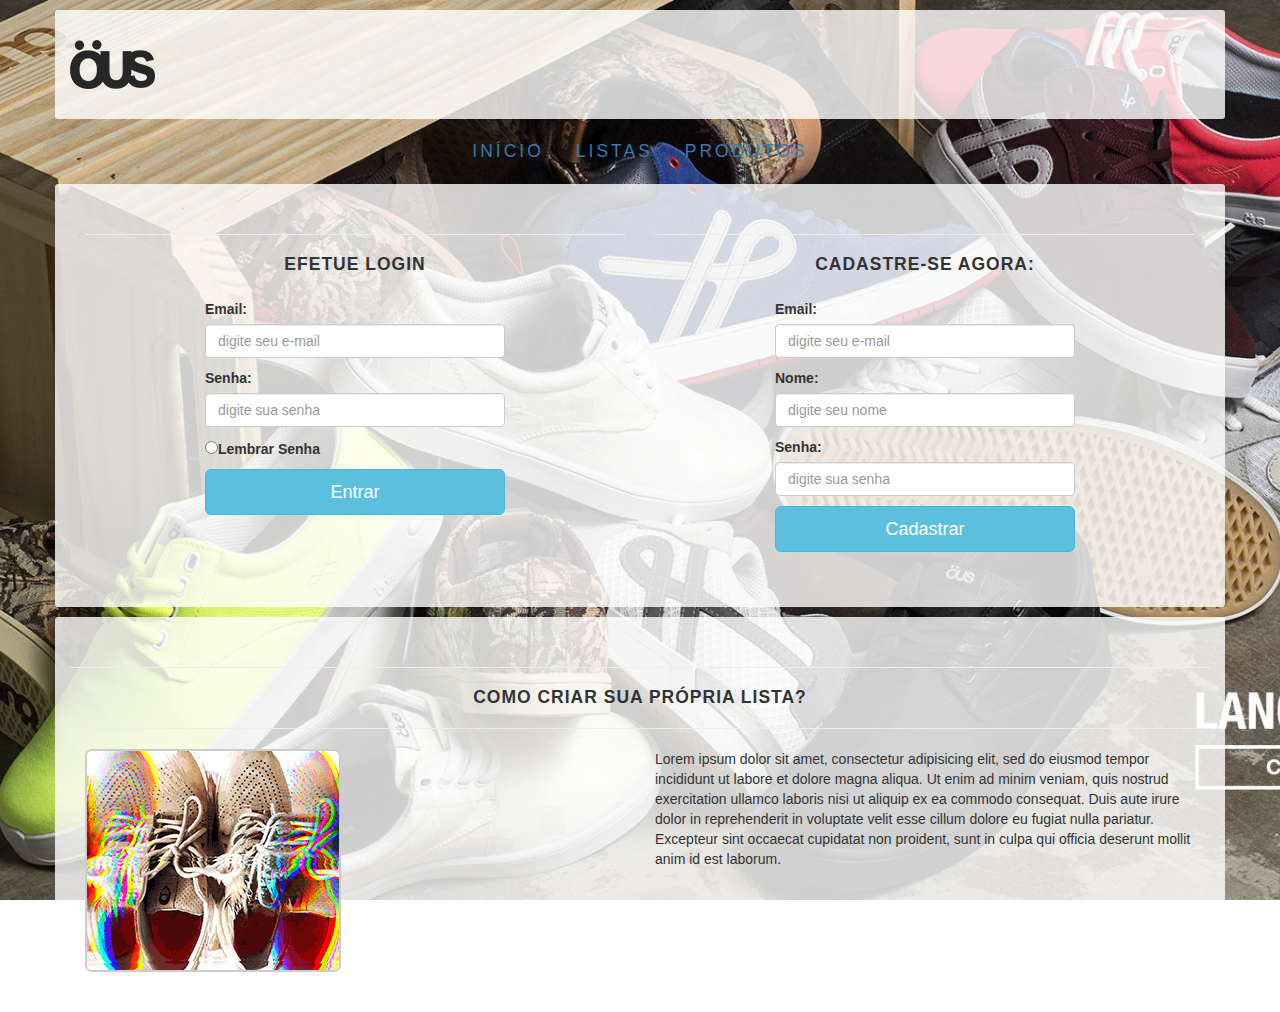
<file: index.html>
<!DOCTYPE html>
<html>
<head>
	<meta charset="utf-8">
	<title>Página Inicial</title>
	<!-- favicon  -->
	<link rel="icon" type="image/png" href="bootstrap/img/ous.png">
	<meta name="viewport" content="width=device-width">
	<!-- Latest compiled and minified CSS -->
	<link rel="stylesheet" href="bootstrap/css/bootstrap.min.css">
		<link rel="stylesheet" type="text/css" href="bootstrap/css/estilo.css">
</head>
<body>
	<div class="container">
		<header class="row clearfix caixa">
			<img src="bootstrap/img/logo.png" alt="logo">
		</header>
		<nav class="row clearfix">
			<ul class="nav nav-pills menu-estilo">
				<li><a href="">início</a></li>
				<li><a href="">listas</a></li>
				<li><a href="">produtos</a></li>
			</ul>
		</nav>
		<div class="row clearfix caixa">
			<section class="col-md-6">
				<hr><h2 class="titulo"><strong>Efetue Login</strong></h2>
				<form method="post" class="form-estilo">
					<p>
						<label for="email">Email:</label>
						<input type="email" name="email" class="form-control" placeholder="digite seu e-mail" required="">
					</p>
					<p>
						<label for="senha">Senha:</label>
						<input type="password" name="senha" class="form-control" placeholder="digite sua senha" required=""></p>
						<label class="checkbox">
							<input type="radio" name="lembrete">Lembrar Senha
						</label>						
					<p><button name="login" type="submit" class="btn btn-lg btn-info btn-block">Entrar</button></p>
				</form>
			</section>
			<section class="col-md-6">
				<hr><h2 class="titulo"><strong>Cadastre-se Agora:</strong></h2>
				
				<form method="post" class="form-estilo">
					<p>
						<label for="email">Email:</label>
						<input type="email" name="email" class="form-control" placeholder="digite seu e-mail" required="">
					</p>
					<p>
						<label for="nome">Nome:</label>
						<input type="text" name="nome" class="form-control" placeholder="digite seu nome" required="">
					</p>
					<p>
						<label for="senha">Senha:</label>
						<input type="password" name="senha" class="form-control" placeholder="digite sua senha" required="">
					</p>
					<p><button class="btn btn-lg btn-info btn-block">Cadastrar</button></p>
				</form>
			</section>
		</div>
		<section class="row clearfix caixa">
			<hr>
			<h2 class="titulo"><strong>Como criar sua própria lista?</strong></h2>
			<hr>
			<div>
				<div class="col-md-6">
					<img src="bootstrap/img/banner_half_sec_15_1492015602.gif" class="img-responsive">
				</div>
				<div class="col-md-6">
					<p>Lorem ipsum dolor sit amet, consectetur adipisicing elit, sed do eiusmod
					tempor incididunt ut labore et dolore magna aliqua. Ut enim ad minim veniam,
					quis nostrud exercitation ullamco laboris nisi ut aliquip ex ea commodo
					consequat. Duis aute irure dolor in reprehenderit in voluptate velit esse
					cillum dolore eu fugiat nulla pariatur. Excepteur sint occaecat cupidatat non
					proident, sunt in culpa qui officia deserunt mollit anim id est laborum.</p>
				</div>
			</div>
		</section>
	</div>
	
</body>
</html>
</file>
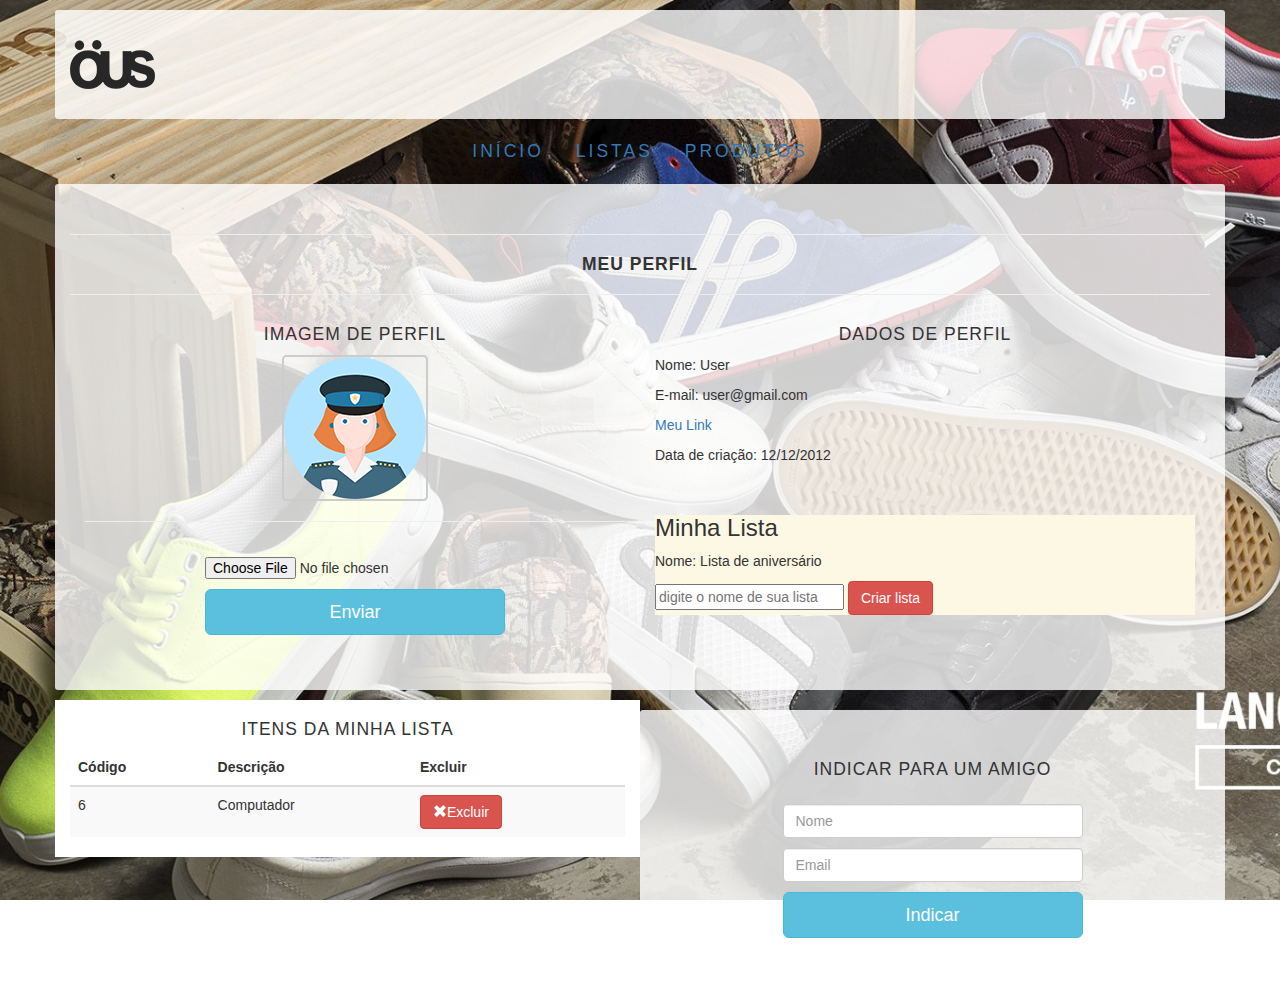
<file: home.html>
<!DOCTYPE html>
<html>
<head>
	<meta charset="utf-8">
	<!-- favicon  -->
	<link rel="icon" type="image/png" href="bootstrap/img/ous.png">
	<meta name="viewport" content="width=device-width">
	<!-- Latest compiled and minified CSS -->
	<link rel="stylesheet" href="bootstrap/css/bootstrap.min.css">
	<link rel="stylesheet" type="text/css" href="bootstrap/css/estilo.css">
</head>
<body>

<div class="container">
	<header class="row clearfix caixa">
			<img src="bootstrap/img/logo.png" alt="logo">
	</header>
		<nav class="row clearfix ">
			<ul class="nav nav-pills menu-estilo">
				<li><a href="">início</a></li>
				<li><a href="">listas</a></li>
				<li><a href="">produtos</a></li>
			</ul>
		</nav>
	<div class="row clearfix caixa">
			<hr>
			<h2 class="titulo"><strong>Meu Perfil</strong></h2>
			<hr>
	
	<section class="col-md-6">
		<h4 class="titulo">Imagem de Perfil</h4>
		<img src="bootstrap/img/police-women_icon-icons.com_55038.png" class="img-responsive center-block">
		<hr>
		<form method="post" enctype="multipart/form-data" class="form-estilo">
			<p><input type="file" name="arquivo"></p>
			<p><button name="enviarFoto" type="submit" class="btn btn-lg btn-info btn-block">Enviar</button></p>
		</form>
	</section>

	<section class="col-md-6">
		<h4 class="titulo">Dados de Perfil</h4>
		<p>Nome: User</p>
		<p>E-mail: user@gmail.com</p>
		<p><a href="">Meu Link</a></p>
		<p>Data de criação: 12/12/2012</p>
		<br>
		<div class="bg-warning">
			<h3>Minha Lista</h3>
			<p>Nome: Lista de aniversário</p>
			<form method="post">
				<input type="text" name="descricao" placeholder="digite o nome de sua lista" required="">
				<button name="criarLista" type="submit" class="btn btn-danger">Criar lista</button>
			</form>
		</div>
	</section>
</div>
	<!-- <div>
			<hr>
			<h2><strong>Serviços para sua lista</strong></h2>
			<hr>
	</div> -->
	<div class="row clearfix">
		<section class="col-md-6" style="background-color: #fff;">
			<h3 class="titulo">Itens da minha lista</h3>
			<table class="table table-striped">
				<thead>
					<tr>
						<th>Código</th>
						<th>Descrição</th>
						<th>Excluir</th>
					</tr>
				</thead>
				<tbody>
					<tr>
						<td>6</td>
						<td>Computador</td>
						<td>
							<form method="post">
								<input type="hidden" name="codProduto" value="6">
								<button name="excluirItem" type="submit" class="btn btn-danger">
									<span class="glyphicon glyphicon-remove"></span>Excluir
								</button>
								
							</form>
						</td>
					</tr>
				</tbody>
			</table>
		</section>
		<section class="col-md-6 caixa">
			<h3 class="titulo">Indicar para um amigo</h3>
			<form method="post" class="form-estilo">
				<input type="hidden" name="link" value=""/>
				<p><input type="text" name="nome" placeholder="Nome" required="" class="form-control"></p>
				<p><input type="email" name="email" placeholder="Email" required="" class="form-control"></p>
				<p><button type="submit" class="btn btn-lg btn-info btn-block">Indicar</button></p>
			</form>
		</section>
	</div>
</body>
</html>
</file>
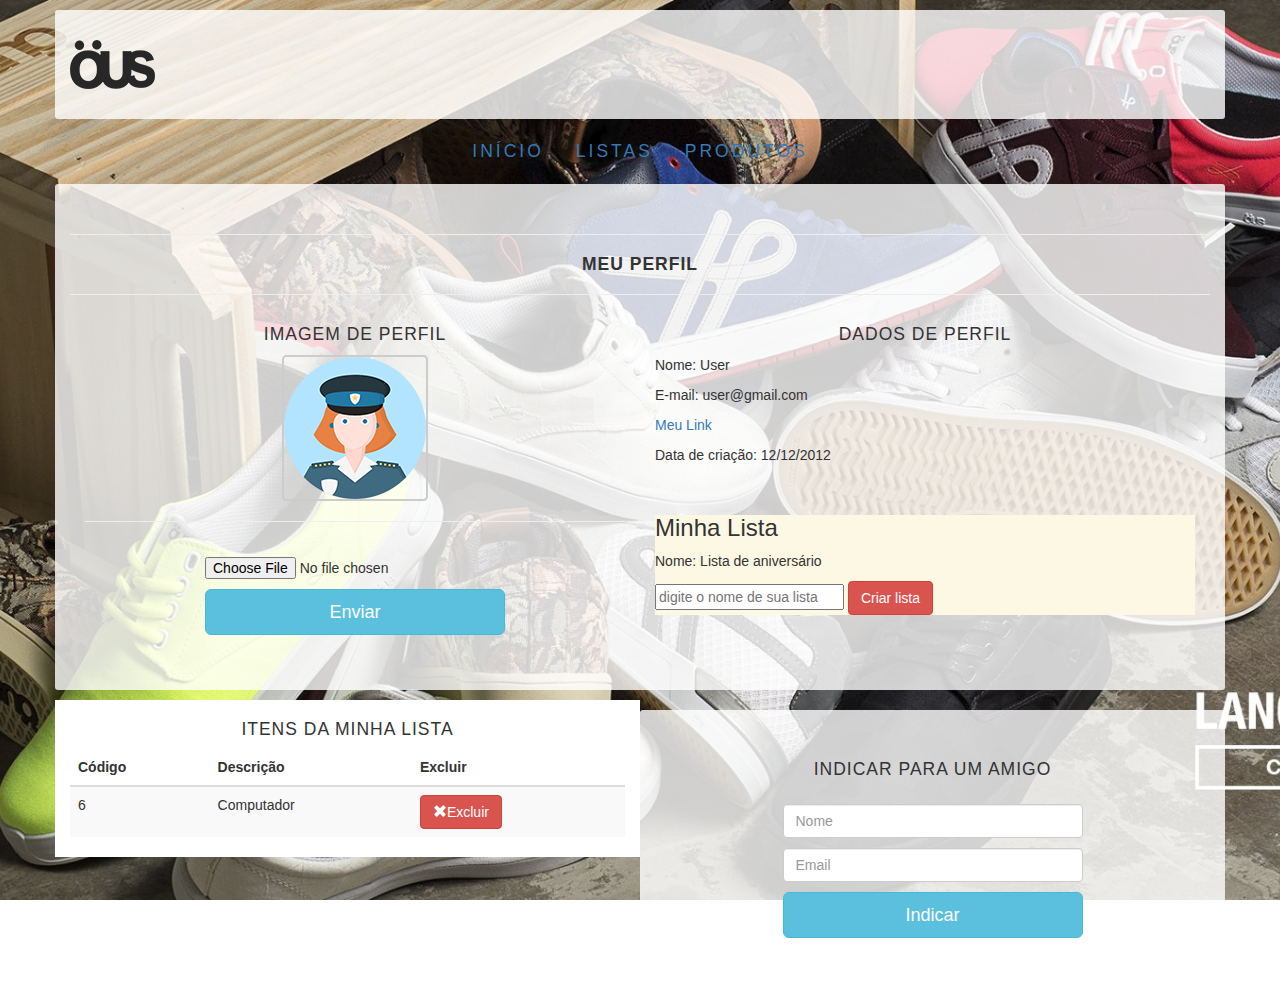
<file: home1.html>
<!DOCTYPE html>
<html>
<head>
	<meta charset="utf-8">
	<!-- favicon  -->
	<link rel="icon" type="image/png" href="bootstrap/img/ous.png">
	<meta name="viewport" content="width=device-width">
	<!-- Latest compiled and minified CSS -->
	<link rel="stylesheet" href="bootstrap/css/bootstrap.min.css">
	<link rel="stylesheet" type="text/css" href="bootstrap/css/estilo.css">
</head>
<body>

<div class="container">
	<header class="row clearfix caixa">
			<img src="bootstrap/img/logo.png" alt="logo">
	</header>
		<nav class="row clearfix ">
			<ul class="nav nav-pills menu-estilo">
				<li><a href="">início</a></li>
				<li><a href="">listas</a></li>
				<li><a href="">produtos</a></li>
			</ul>
		</nav>
	<div class="row clearfix caixa">
			<hr>
			<h2 class="titulo"><strong>Meu Perfil</strong></h2>
			<hr>
	
	<section class="col-md-6">
		<h4 class="titulo">Imagem de Perfil</h4>
		<img src="bootstrap/img/police-women_icon-icons.com_55038.png" class="img-responsive center-block">
		<hr>
		<form method="post" enctype="multipart/form-data" class="form-estilo">
			<p><input type="file" name="arquivo"></p>
			<p><button name="enviarFoto" type="submit" class="btn btn-lg btn-info btn-block">Enviar</button></p>
		</form>
	</section>

	<section class="col-md-6">
		<h4 class="titulo">Dados de Perfil</h4>
		<p>Nome: User</p>
		<p>E-mail: user@gmail.com</p>
		<p><a href="">Meu Link</a></p>
		<p>Data de criação: 12/12/2012</p>
		<br>
		<div class="bg-warning">
			<h3>Minha Lista</h3>
			<p>Nome: Lista de aniversário</p>
			<form method="post">
				<input type="text" name="descricao" placeholder="digite o nome de sua lista" required="">
				<button name="criarLista" type="submit" class="btn btn-danger">Criar lista</button>
			</form>
		</div>
	</section>
</div>
	<!-- <div>
			<hr>
			<h2><strong>Serviços para sua lista</strong></h2>
			<hr>
	</div> -->
	<div class="row clearfix">
		<section class="col-md-6" style="background-color: #fff;">
			<h3 class="titulo">Itens da minha lista</h3>
			<table class="table table-striped">
				<thead>
					<tr>
						<th>Código</th>
						<th>Descrição</th>
						<th>Excluir</th>
					</tr>
				</thead>
				<tbody>
					<tr>
						<td>6</td>
						<td>Computador</td>
						<td>
							<form method="post">
								<input type="hidden" name="codProduto" value="6">
								<button name="excluirItem" type="submit" class="btn btn-danger">
									<span class="glyphicon glyphicon-remove"></span>Excluir
								</button>
								
							</form>
						</td>
					</tr>
				</tbody>
			</table>
		</section>
		<section class="col-md-6 caixa">
			<h3 class="titulo">Indicar para um amigo</h3>
			<form method="post" class="form-estilo">
				<input type="hidden" name="link" value=""/>
				<p><input type="text" name="nome" placeholder="Nome" required="" class="form-control"></p>
				<p><input type="email" name="email" placeholder="Email" required="" class="form-control"></p>
				<p><button type="submit" class="btn btn-lg btn-info btn-block">Indicar</button></p>
			</form>
		</section>
	</div>
</body>
</html>
</file>
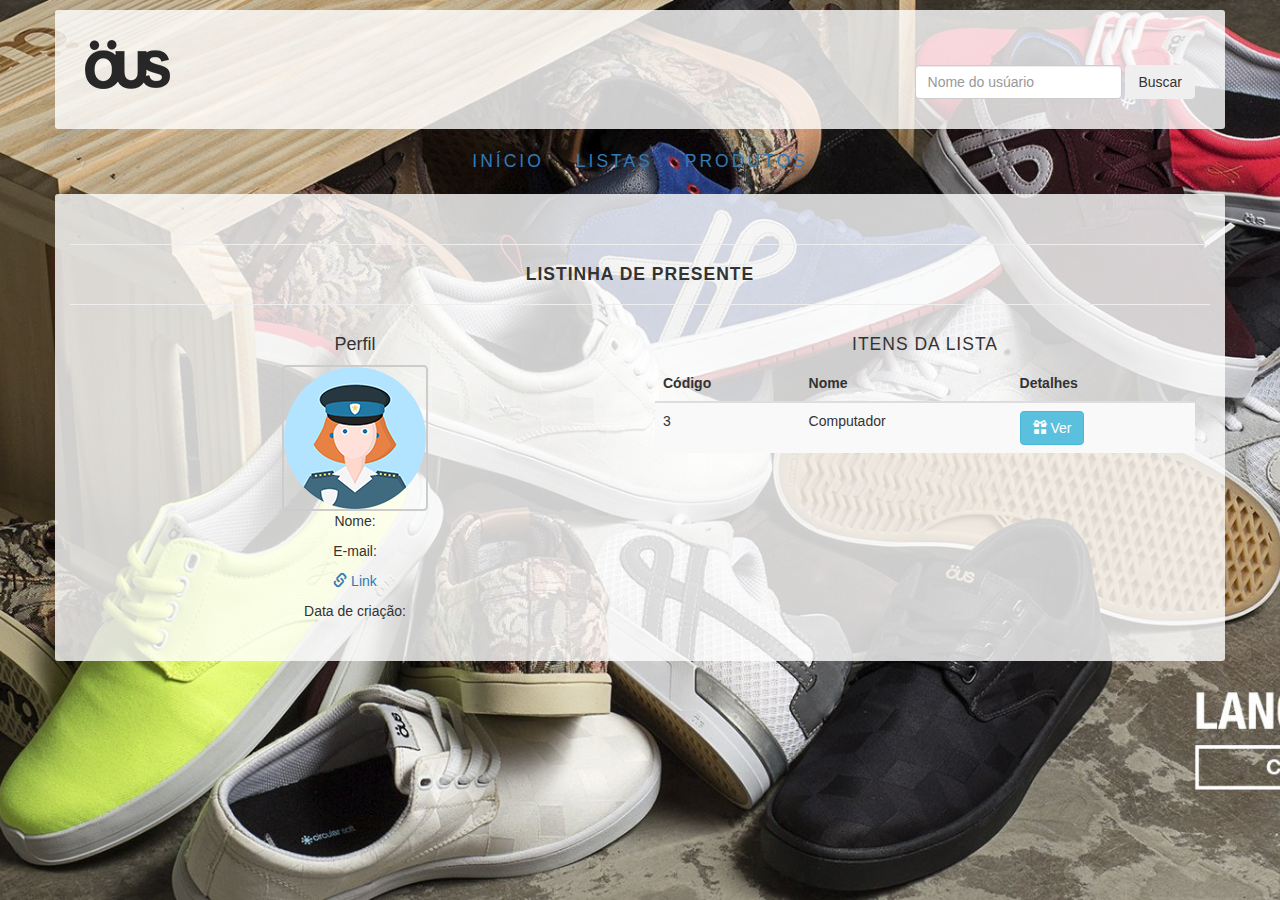
<file: listas.html>
<!DOCTYPE html>
<html>
<head>
	<meta charset="utf-8">
	<title>Página de Listas</title>
	<!-- favicon  -->
	<link rel="icon" type="image/png" href="bootstrap/img/ous.png">
	<meta name="viewport" content="width=device-width">
	<!-- Latest compiled and minified CSS -->
	<link rel="stylesheet" href="bootstrap/css/bootstrap.min.css">
		<link rel="stylesheet" type="text/css" href="bootstrap/css/estilo.css">
</head>
<body>
<div class="container">
	<header class="row clearfix caixa">
		<div class="col-md-8"><img src="bootstrap/img/logo.png" alt="logo"></div>
		<div class="col-md-4" style="margin-top: 25px;">
			<form method="post" class="form-inline text-right" method="get">
				<input type="text" name="search_name" placeholder="Nome do usúario" required="" class="form-control">
				<button type="submit" class="btn btn-sucess">Buscar</button>
			</form>
		</div>
	</header>
		<nav class="row clearfix">
			<ul class="nav nav-pills menu-estilo">
				<li><a href="">início</a></li>
				<li><a href="">listas</a></li>
				<li><a href="">produtos</a></li>
			</ul>
		</nav>
	<div class="row clearfix caixa">
		<hr>
			<h2 class="titulo"><strong>Listinha de presente</strong></h2>
		<hr>
		<section class="col-md-6 centralizado">
			<h4>Perfil</h4>
			<img src="bootstrap/img/police-women_icon-icons.com_55038.png" class="img-responsive center-block">
			<p>Nome:</p>
			<p>E-mail:</p>
			<p><a href="">
				<span class="glyphicon glyphicon-link"></span>
				Link</a></p>
			<p>Data de criação:</p>
		</section>
		<section class="col-md-6">
			<h4 class="titulo">Itens da lista</h4>
			<table class="table table-striped">
				<thead>
					<tr>
						<th>Código</th>
						<th>Nome</th>
						<th>Detalhes</th>
					</tr>
				</thead>
				<tbody>
					<tr>
						<td>3</td>
						<td>Computador</td>
						<td><a href="" class="btn btn-info">
							<span class="glyphicon glyphicon-gift"></span>
							Ver</a></td>
					</tr>
				</tbody>
			</table>
		</section>
	</div>
	
</body>
</html>
</file>
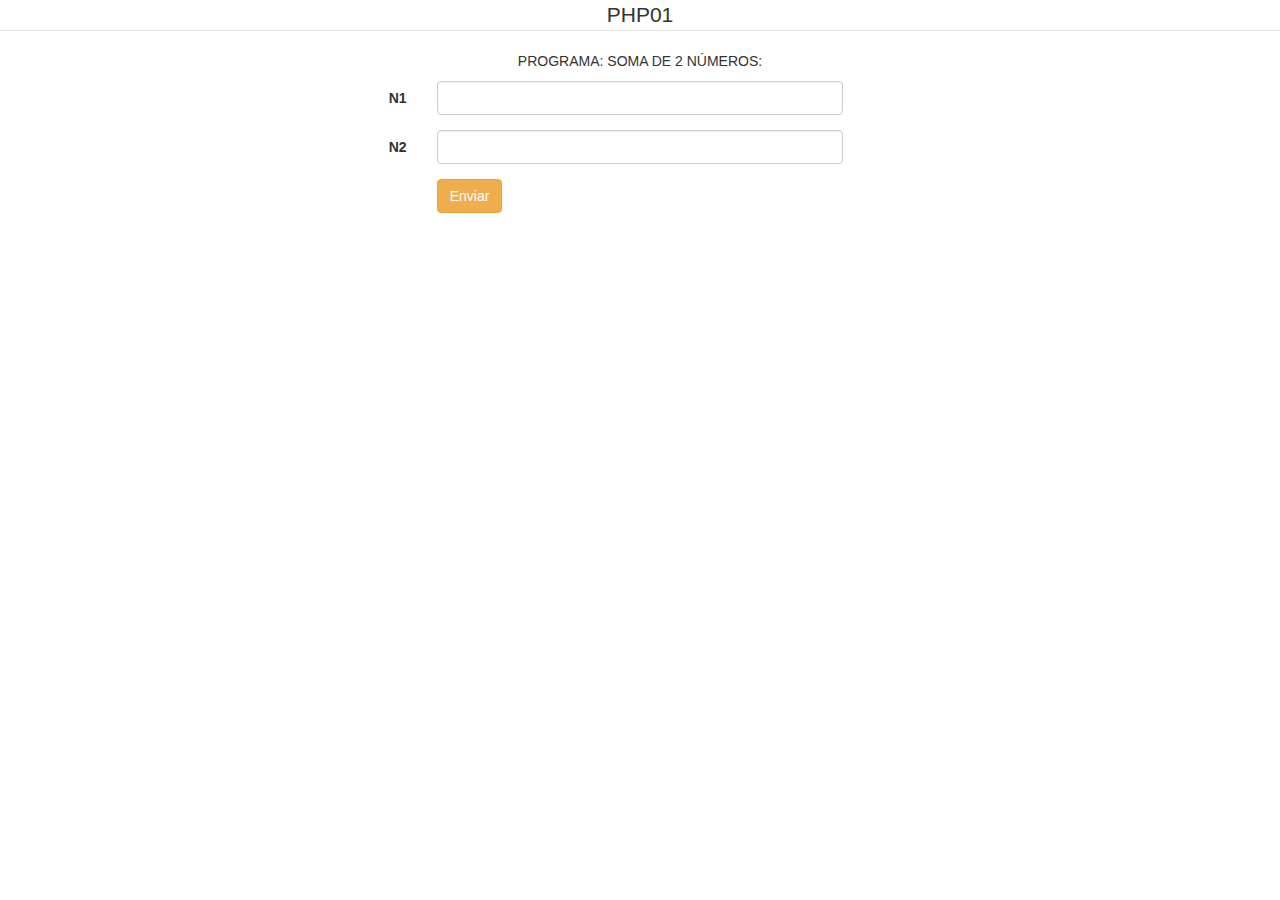
<file: php01-form-template.html>
<!DOCTYPE html>
<html lang="en">
<head>
	<meta charset="UTF-8">
	<title>PHP01</title>
	<!-- Latest compiled and minified CSS -->
<link rel="stylesheet" href="https://maxcdn.bootstrapcdn.com/bootstrap/3.3.7/css/bootstrap.min.css" integrity="sha384-BVYiiSIFeK1dGmJRAkycuHAHRg32OmUcww7on3RYdg4Va+PmSTsz/K68vbdEjh4u" crossorigin="anonymous">

</head>
<body>
	<form class="form-horizontal" name="form1" id="form1" method="post" action="php/php01.php">
<fieldset>

<!-- Form Name -->
<legend class="text-center">PHP01</legend>
<p class="text-center text-uppercase">Programa: Soma de 2 números:</p>

<!-- Text input-->
<div class="form-group">
  <label class="col-md-4 control-label" for="n1">N1</label>  
  <div class="col-md-4">
  <input id="n1" name="n1" type="text" placeholder="" class="form-control input-md" required="">
    
  </div>
</div>

<!-- Text input-->
<div class="form-group">
  <label class="col-md-4 control-label" for="n2">N2</label>  
  <div class="col-md-4">
  <input id="n2" name="n2" type="text" placeholder="" class="form-control input-md" required="">
    
  </div>
</div>

<!-- Button -->
<div class="form-group">
  <label class="col-md-4 control-label" for="enviar"></label>
  <div class="col-md-4">
    <button id="enviar" name="enviar" class="btn btn-warning">Enviar</button>
  </div>
</div>

</fieldset>
</form>

</body>
</html>
</file>
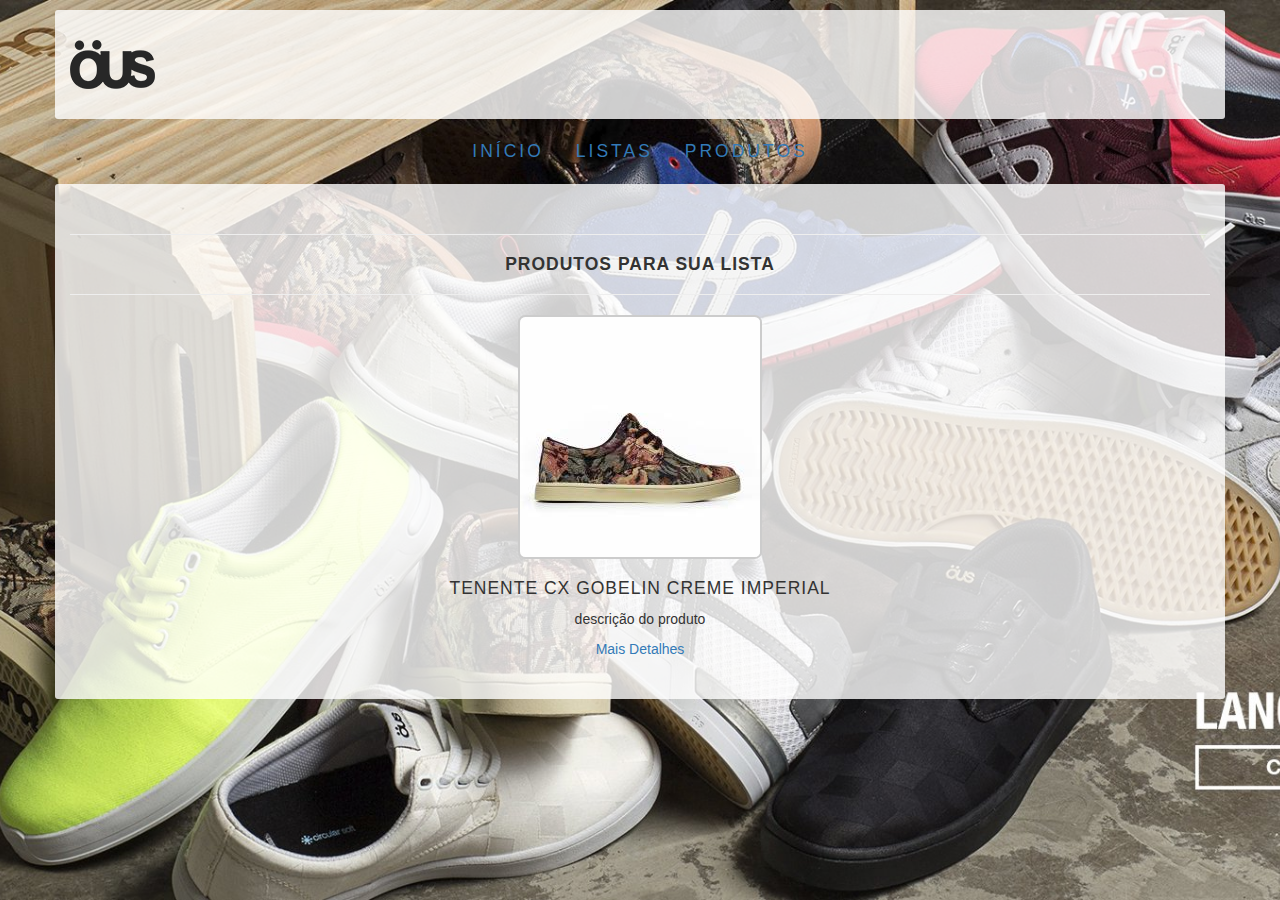
<file: produtos.html>
<!DOCTYPE html>
<html>
<head>
	<meta charset="utf-8">
	<title>Página de Produtos</title>
	<meta name="viewport" content="width=device-width">
	<!-- favicon  -->
	<link rel="icon" type="image/png" href="bootstrap/img/ous.png">
	<!-- Latest compiled and minified CSS -->
	<link rel="stylesheet" href="bootstrap/css/bootstrap.min.css">
		<link rel="stylesheet" type="text/css" href="bootstrap/css/estilo.css">
</head>
<body>
<div class="container">
	<header class="row clearfix caixa">
			<img src="bootstrap/img/logo.png" alt="logo">
		</header>
		<nav class="row clearfix">
			<ul class="nav nav-pills menu-estilo">
				<li><a href="">início</a></li>
				<li><a href="">listas</a></li>
				<li><a href="">produtos</a></li>
			</ul>
		</nav>
	
	<article class="row clearfix caixa centralizado">
		<div>
				<hr>
				<h2 class="titulo"><strong>Produtos para sua lista</strong></h2>
				<hr>
		</div>
		<img src="bootstrap/img/thumb_832088_181_1485796697.jpg" alt="produto" class="img-responsive center-block">
		<h2 class="titulo">TENENTE CX GOBELIN CREME IMPERIAL</h2>
		<p>descrição do produto</p>
		<p><a href="">Mais Detalhes</a></p>
	</article>
</div>
</body>
</html>
</file>
<file: bootstrap/css/estilo.css>
body{
	background: url(../img/bg.jpg) center center fixed;
	background-size: cover;
}
.caixa{
	background: rgba(255,255,255, .8);
	margin-bottom: 10px;
	margin-top: 10px;
	padding: 30px 15px;
	border-radius:3px;
}
.menu-estilo{
	text-transform: uppercase;
	letter-spacing: 3px;
	font-weight: 400;
	margin: 0 auto;
	display: table;
	font-size: 1.25em;
}
.form-estilo{
	max-width: 330px;
	padding:15px;
	margin: auto;
}
.titulo{
	text-align: center;
	text-transform: uppercase;
	letter-spacing: 1px;
	font-size: 1.25em;
	font-weight: 400;
}
.centralizado{
	text-align: center;
}
.img-responsive{
	border: 2px solid #ccc;
	border-radius: 3%;
}
</file>
